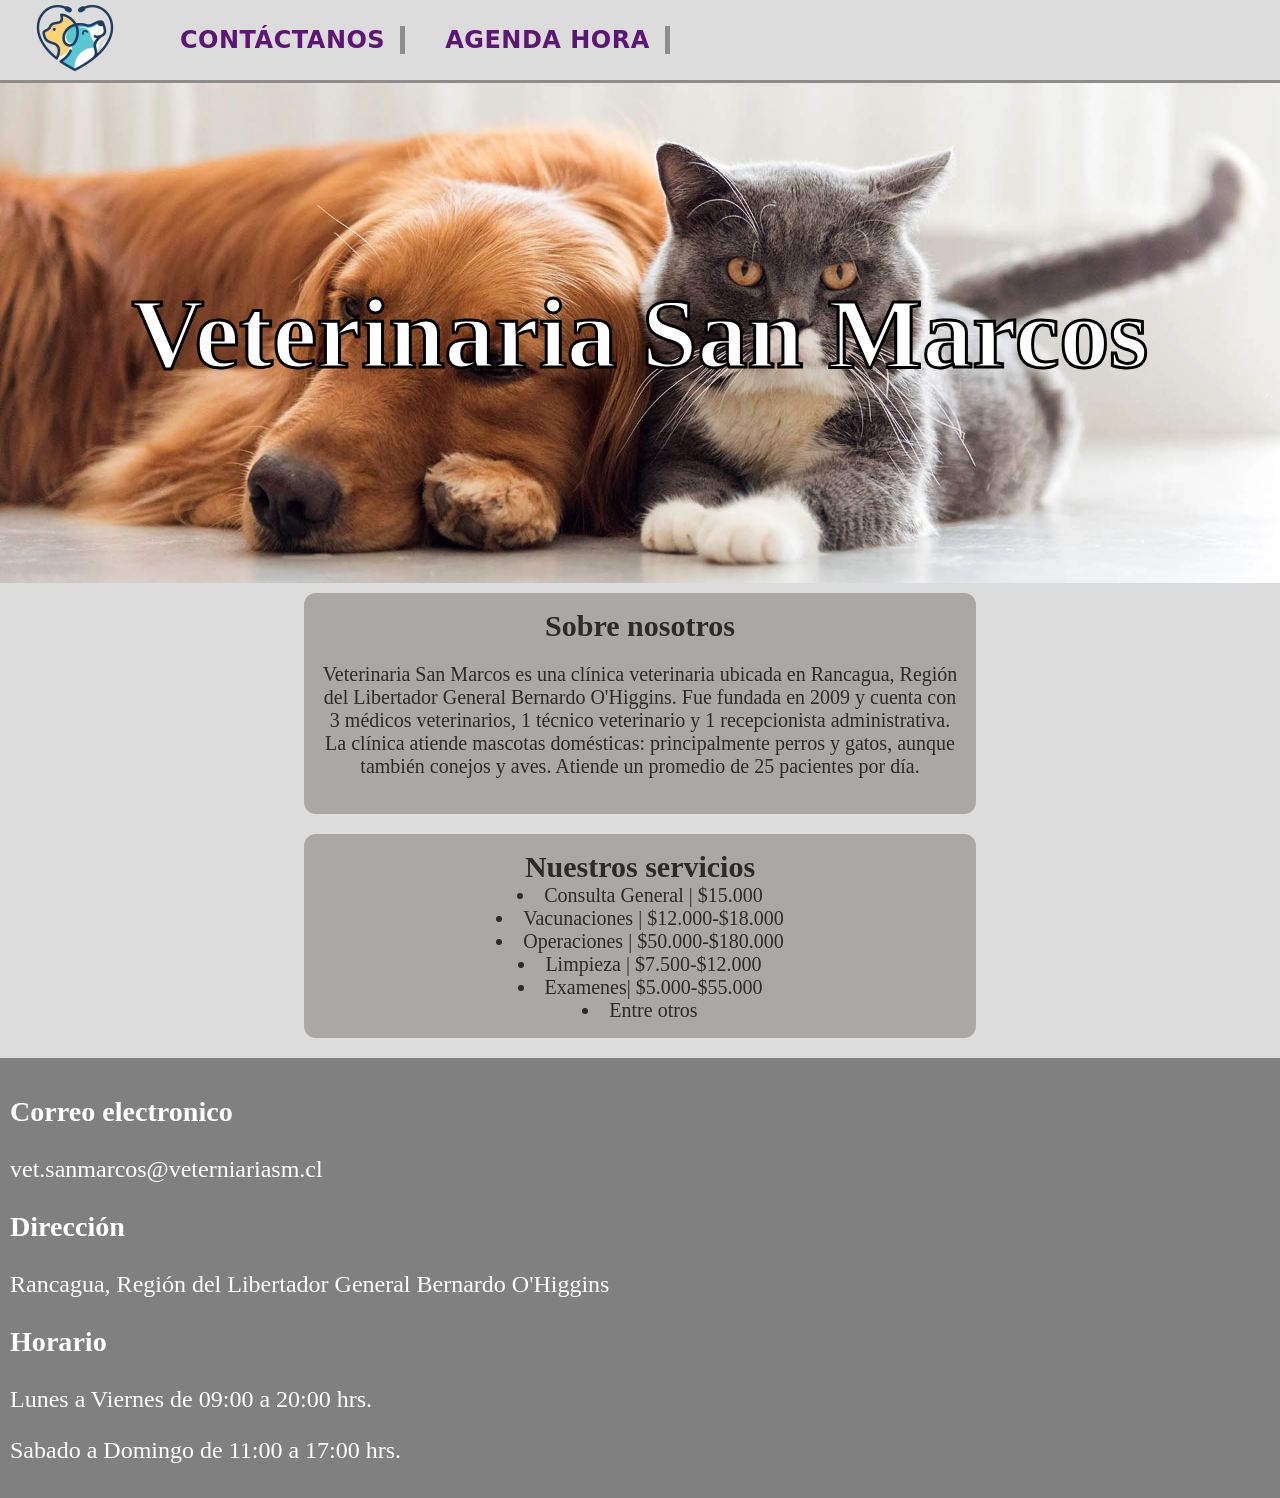
<file: index.html>
<!DOCTYPE html>
<html lang="es">
<head>
    <meta charset="UTF-8">
    <meta name="viewport" content="width=device-width, initial-scale=1.0">
    <link rel="stylesheet" href="css/style.css">
    <script src="js/funciones.js" defer></script>
    <title>Veterinaria San Marcos</title>
</head>
<body>

<header>
  <a href="index.html" class="logo-vet">
    <img src="img/vet_logo.png" alt="Logo Veterinaria">
  </a>
  <nav>
    <ul class="menu">
      <li> <a href="contacto.html">CONTÁCTANOS</a></li>
      <li> <a href="servicio.html">AGENDA HORA</a></li>
    </ul>
  </nav>
</header>
    
<main>
  <h1 class="titulo-vet">Veterinaria San Marcos</h1>
  <section class="sobre-nosotros">
    <h2>Sobre nosotros</h2>
    <p>Veterinaria San Marcos es una clínica veterinaria ubicada en Rancagua, Región del Libertador General Bernardo O'Higgins. Fue fundada en 2009 y cuenta con 3 médicos veterinarios, 1 técnico veterinario y 1 recepcionista administrativa.
    La clínica atiende mascotas domésticas: principalmente perros y gatos, aunque también conejos y aves. Atiende un promedio de 25 pacientes por día.
    </p>
  </section>  
  <section class="sobre-nosotros">
    <h2>Nuestros servicios</h2>
    </ul>
      <li>Consulta General | $15.000</li>
      <li>Vacunaciones | $12.000-$18.000</li>
      <li>Operaciones | $50.000-$180.000</li>
      <li>Limpieza | $7.500-$12.000</li>
      <li>Examenes| $5.000-$55.000</li>
      <li>Entre otros</li>
    </ul>
  </section>  
</main>

<footer>
  <section class="contactos-footer">
    <article class="contacto">
      <h3>Correo electronico</h3>
      <p>vet.sanmarcos@veterniariasm.cl</p>
    </article>

    <article class="contacto">
      <h3>Dirección</h3>
      <p>Rancagua, Región del Libertador General Bernardo O'Higgins</p>
    </article>

    <article class="contacto">
      <h3>Horario</h3>
      <p>Lunes a Viernes de 09:00 a 20:00 hrs.</p>
      <p>Sabado a Domingo de 11:00 a 17:00 hrs.</p>
    </article>
  </section>
</footer>

</body>
</html>
</file>
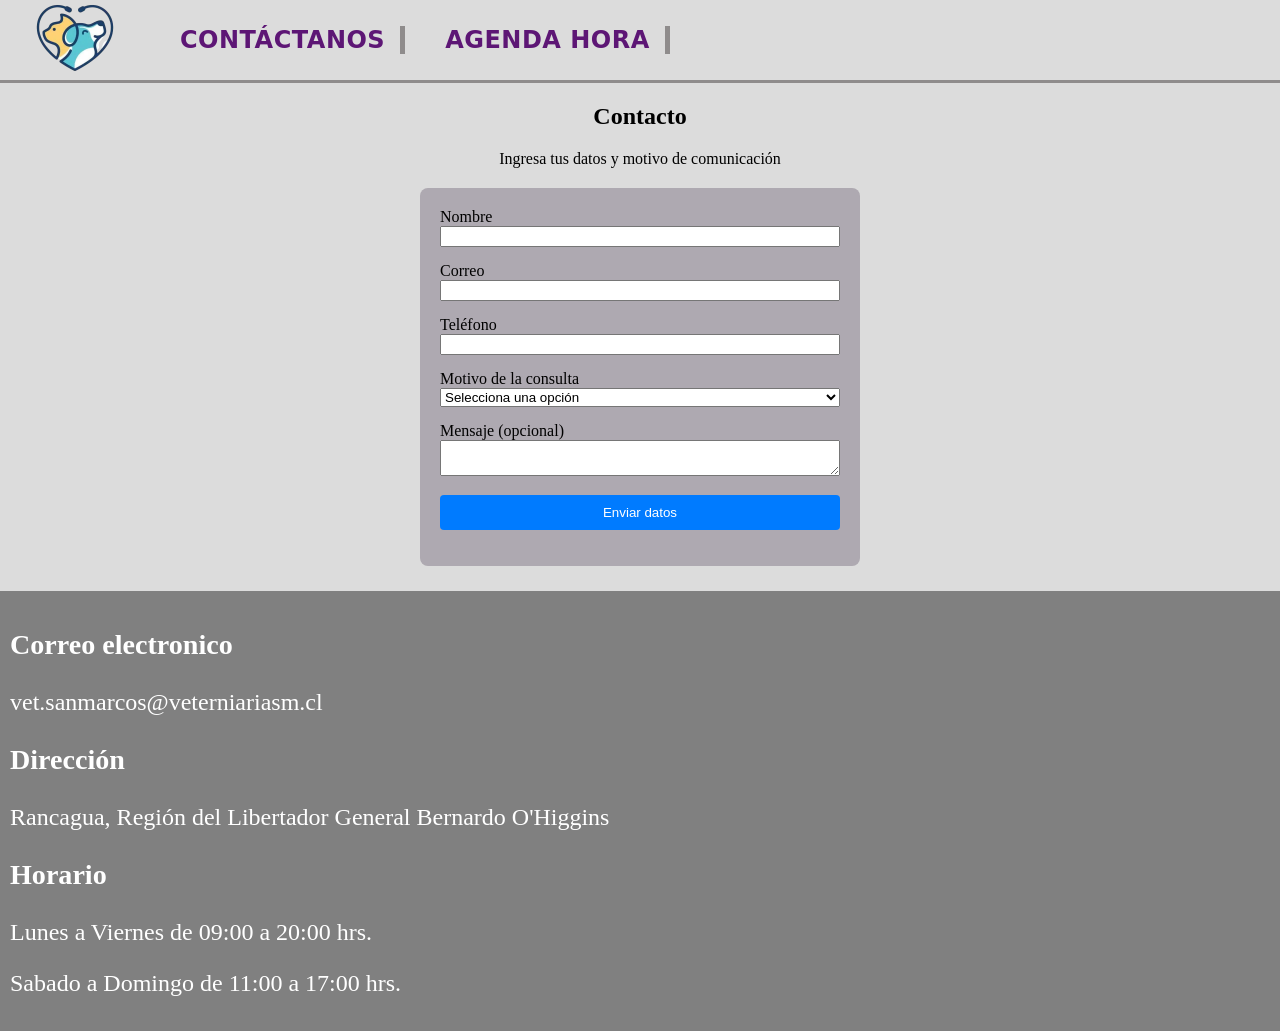
<file: contacto.html>
<!DOCTYPE html>
<html lang="es">
<head>
    <meta charset="UTF-8">
    <meta name="viewport" content="width=device-width, initial-scale=1.0">
    <link rel="stylesheet" href="css/style.css">
    <script src="js/funciones.js" defer></script>
    <title>Contacto</title>
</head>
<body>
<header>
  <a href="index.html" class="logo-vet">
    <img src="img/vet_logo.png" alt="Logo Veterinaria">
  </a>
  <nav>
    <ul class="menu">
      <li> <a href="contacto.html">CONTÁCTANOS</a></li>
      <li> <a href="servicio.html">AGENDA HORA</a></li>
    </ul>
  </nav>
</header>

<main>
  <h2 style="text-align: center;">Contacto</h2>
  <p class="sub" style="text-align: center;">Ingresa tus datos y motivo de comunicación</p>

  <form id="form-contacto" >
    <div class="campo">
    <label for="nombre">Nombre</label>
    <input type="text" id="nombre" class="cuadro" required>
    </div>

    <div class="campo">
    <label for="correo">Correo</label>
    <input type="email" id="correo" class="cuadro" required>
    </div>

    <div class="campo">
    <label for="telefono">Teléfono</label>
    <input type="tel" id="telefono" class="cuadro" required>
    </div>

    <div class="campo">
    <label for="motivo-consulta">Motivo de la consulta</label>
    <select id="motivo-consulta" class="cuadro" required>
      <option value="">Selecciona una opción</option>
      <option>Consulta general</option>
      <option>Reclamo</option>
      <option>Otro</option>
    </select>
    </div>

    <div class="campo">
    <label for="mensaje">Mensaje (opcional)</label>
    <textarea id="mensaje" rows="2" class="cuadro"></textarea>
    </div>

    <button type="submit">Enviar datos</button>
    <p id="mensaje-confirmacion"></p>
  </form>
</main>

<footer>
  <section class="contactos-footer">
    <article class="contacto">
      <h3>Correo electronico</h3>
      <p>vet.sanmarcos@veterniariasm.cl</p>
    </article>

    <article class="contacto">
      <h3>Dirección</h3>
      <p>Rancagua, Región del Libertador General Bernardo O'Higgins</p>
    </article>

    <article class="contacto">
      <h3>Horario</h3>
      <p>Lunes a Viernes de 09:00 a 20:00 hrs.</p>
      <p>Sabado a Domingo de 11:00 a 17:00 hrs.</p>
    </article>
  </section>
</footer>
</body>
</html>
</file>
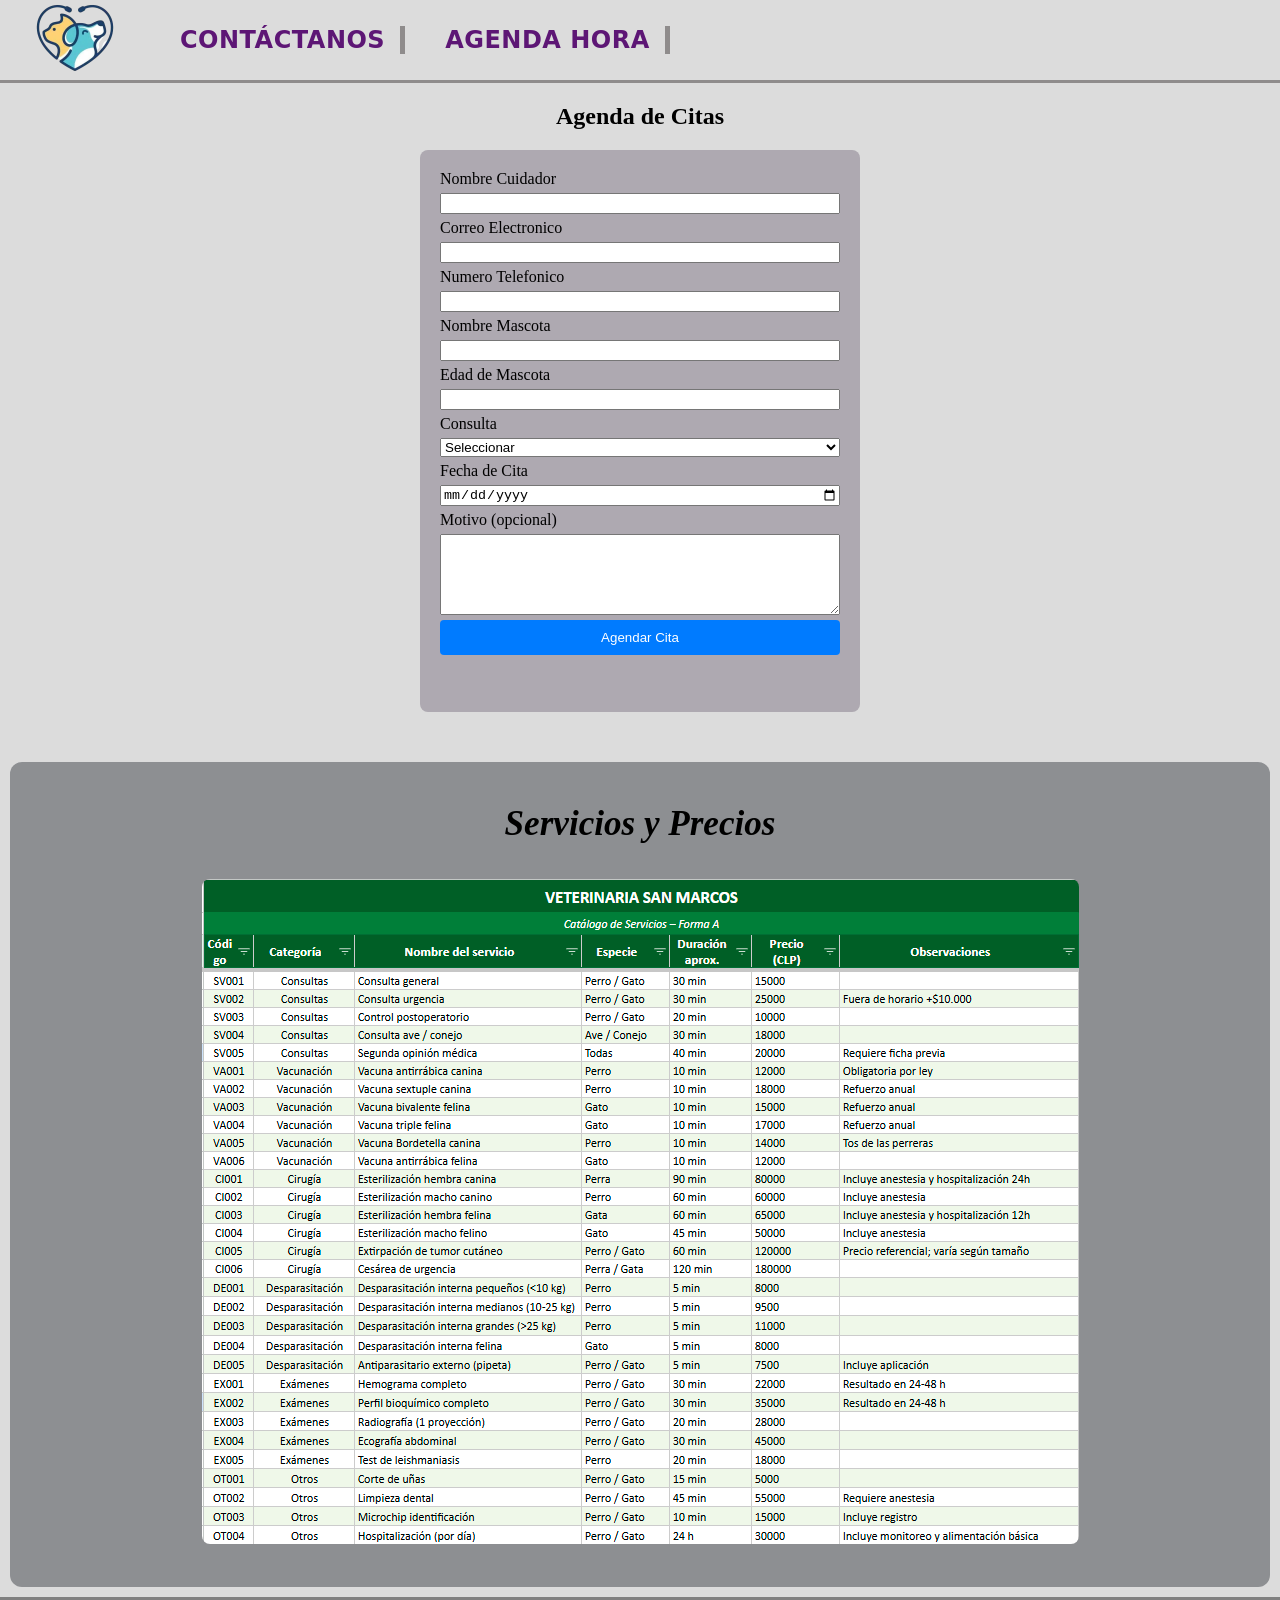
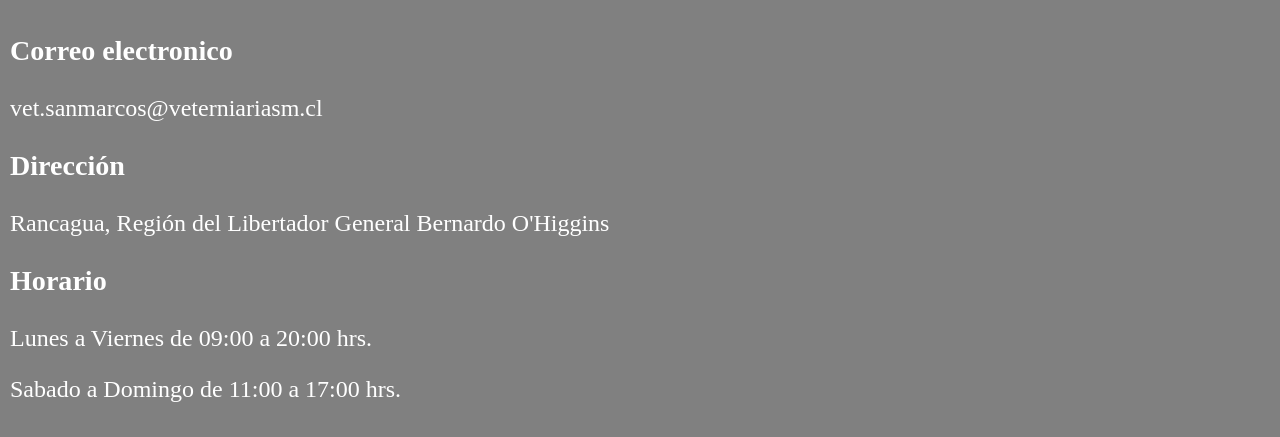
<file: servicio.html>
<!DOCTYPE html>
<html lang="es">
<head>
    <meta charset="UTF-8">
    <meta name="viewport" content="width=device-width, initial-scale=1.0">
    <link rel="stylesheet" href="css/style.css">
    <script src="js/servicio.js" defer></script>
    <title>Agenda Cita</title>
</head>
<body>
<header>
      <a href="index.html" class="logo-vet">
        <img src="img/vet_logo.png" alt="Logo Veterinaria" >
      </a>
      <nav>
        <ul class="menu">
          <li> <a href="contacto.html">CONTÁCTANOS</a></li>
          <li> <a href="servicio.html">AGENDA HORA</a></li>
        </ul>
      </nav>
</header>
<main>
    <section>
        <h2 id="textoCentrar">Agenda de Citas</h2>
            <form id="formServicio">
                <label for="nombreCuidador">Nombre Cuidador</label>
                <input type="text" id="nombreCuidador" required>

                <label for="correoCliente">Correo Electronico</label>
                <input type="email" id="correoCliente" required>

                <label for="telefonoCliente">Numero Telefonico</label>
                <input type="number" id="telefonoCliente" required>

                <label for="nombreMascota">Nombre Mascota</label> 
                <input type="text" id="nombreMascota" required>

                <label for="edadMascota">Edad de Mascota</label>
                <input type="number" id="edadMascota" required>

                <label for="consultaCliente">Consulta</label>
                    <select id="consultaCliente">
                        <option value="">Seleccionar</option>
                        <option>Vacunacion</option>
                        <option>Operacion</option>
                        <option>Chequeo</option>
                        <option>Desinfectacion</option>
                        <option>Otro</option>
                    </select>
                <label for="fechaCita">Fecha de Cita</label>
                <input type="date" id="fechaCita" min="2026-09-08">

                <label for="motivoCita">Motivo (opcional)</label>
                <textarea id="motivoCita" rows="5"></textarea>

                <button type="submit">Agendar Cita</button>
                <p id="confirmarAgenda"></p>
            </form>
    </section>

    <section class="servicio-precios">
        <h3 id="textoCentrar">Servicios y Precios<h3>
        <img src="img/tabla_servicios.png" alt="Tabla de Servicios y Precios" class="tabla_servicios">
    </section>
</main>
<footer>
  <section class="contactos-footer">
    <article class="contacto">
      <h3>Correo electronico</h3>
      <p>vet.sanmarcos@veterniariasm.cl</p>
    </article>

    <article class="contacto">
      <h3>Dirección</h3>
      <p>Rancagua, Región del Libertador General Bernardo O'Higgins</p>
    </article>

    <article class="contacto">
      <h3>Horario</h3>
      <p>Lunes a Viernes de 09:00 a 20:00 hrs.</p>
      <p>Sabado a Domingo de 11:00 a 17:00 hrs.</p>
    </article>
  </section>
</footer>
</body>
</html>
</file>
<file: css/style.css>
html, body {
    display: flex;
    flex-direction: column;
    margin: 0;
    height: 100%;
    background: gainsboro;
    
}

header  {
  display: flex;
  padding: 0;
  align-items: center;
  border-bottom: 3px solid #8F8C8C;
  height: 80px;
}

.menu {
    list-style: none;
    gap: 10px;
    margin: 0;
    display: flex;
    padding: 0;
    letter-spacing: 0.5px;
}

.menu a {
    color: #5d1675;
    font-family: system-ui, -apple-system, sans-serif;
    text-decoration: none;
    padding-right: 15px;
    margin-right: 30px;
    border-right: 5px solid #8F8C8C;
    font-weight: bold;
    font-size: 1.5rem;
}


.titulo-vet{
    width: 100%;
    height: 500px;
    margin: 0;
    background-image: url('/img/perros y gatos index.jpg');
    background-size: cover;
    background-position: center;
    justify-content: center;
    align-items: center;
    display: flex;
    color: white;
    font-size: 100px;
    -webkit-text-stroke: 3px black;
        

}

.logo-vet img {
    max-height: 150px;
    margin-right: 30px;
}



/*Estilo index*/



.sobre-nosotros {
    background-color: rgb(170, 167, 167);
    color: #2b2b2b;
    max-width: 40rem;
    padding: 1rem;
    padding-top: 1rem;
    padding-bottom: 1rem;
    margin-top: 10px;
    border-radius: 12px;
    text-align: center;
    margin-left: auto;
    margin-right: auto;
    margin-bottom: 20px;
    font-size: 20px;
}

.sobre-nosotros h2 {
    margin: 0;
}

/*Estilo formulario*/
.campo-error {
  border: 2px solid #a3242f;
  background: #fbe9ea;
}

/*Formulario de contacto*/
#form-contacto {
  max-width: 400px;
  margin: 20px auto;
  padding: 20px;
  background: rgb(174, 169, 177);
  border-radius: 8px;
  margin-bottom: 25px;
  gap: 5px;
}

/*Formulario de citas*/
#formServicio {
  display: flex;
  flex-direction: column;
  max-width: 400px;
  margin: 20px auto;
  padding: 20px;
  background: rgb(174, 169, 177);
  border-radius: 8px;
  gap: 5px;
}

.tabla_servicios {
    display: block;
    margin-left: auto;
    margin-right: auto;
    background: rgb(174, 169, 177);
    border-radius: 8px;
    gap: 5px;
}

.servicio-precios {
    background-color: #8d8f92;
    font-size: 30px;
    padding: 7px;
    margin-left: 10px;
    margin-right: 10px;
    margin-bottom: 10px;
    margin-top: 50px;
    font-style: oblique;
    border-radius: 12px;
}
#textoCentrar {
    text-align: center;
}

.cuadro {
    width: 100%;
    box-sizing: border-box;
}

.campo {
  margin-bottom: 15px;
}

.campo label {
  display: block;
}


.control-formulario {
  width: 100%;
  padding: 10px;
  border: 1px solid #ccc;
  border-radius: 4px;
  box-sizing: border-box;
  font-family: inherit;
  font-size: 14px;
  background-color: #fff;
}

select.control-formulario {
  height: auto;
  min-height: 80px;
}

select.control-formulario option {
  padding: 6px;
}

button {
  width: 100%;
  padding: 10px;
  background: #007BFF;
  color: white;
  border: none;
  border-radius: 4px;
  cursor: pointer;
}

button:hover {
  background: #0056b3;
}
/*Footer*/

.contactos-footer {
    font-size: 1.5rem;
    padding: 10px;
    color: white;
    margin-top: auto;
    background: gray;
}
</file>
